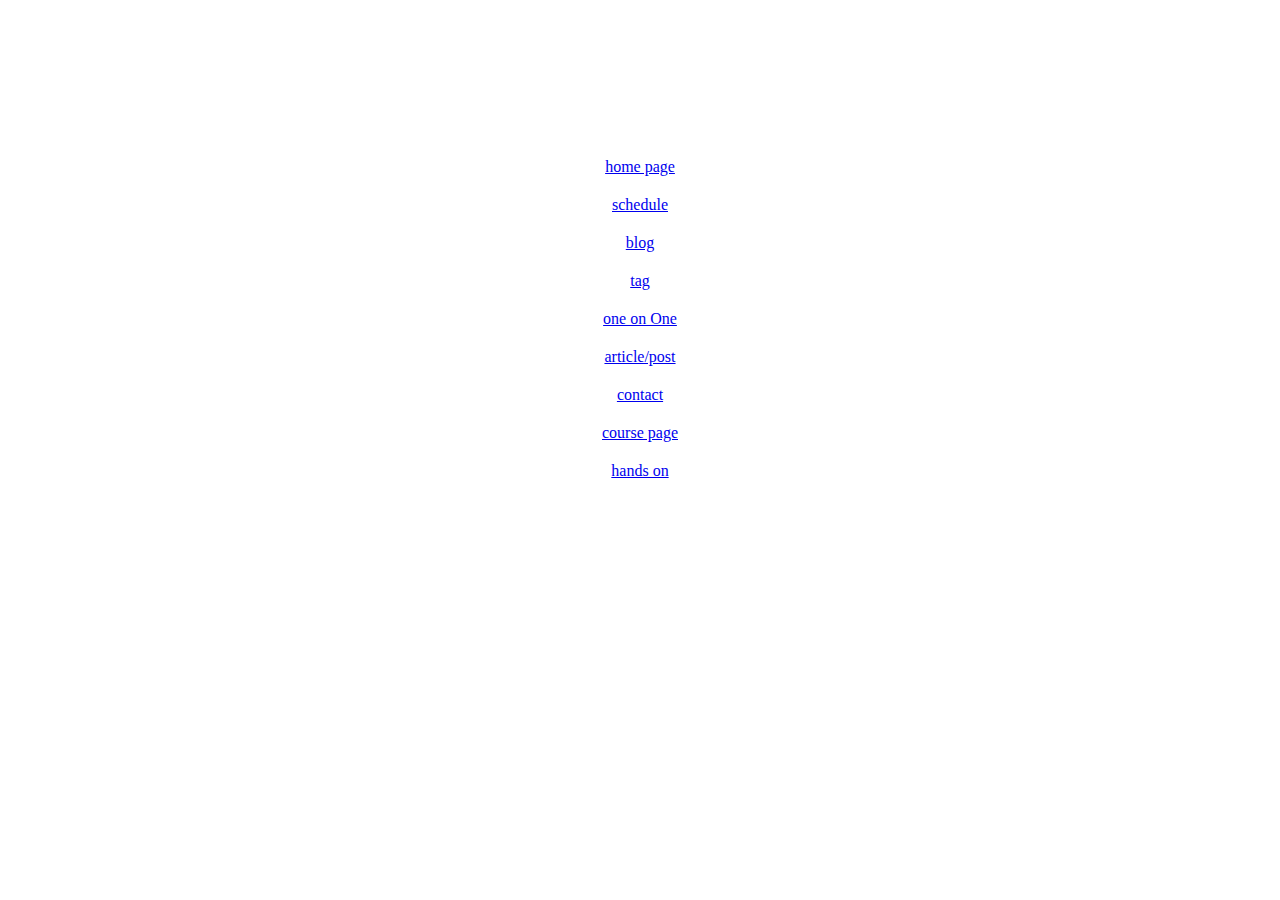
<file: index.html>
<!DOCTYPE html>
<html lang="en">
<head>
    <meta charset="UTF-8">
    <meta name="viewport" content="width=device-width, initial-scale=1.0">
    <title>Document</title>
</head>
<body>
    <style>
        a { 
            display: block;
            margin-bottom: 20px;
        }
        body { 
            padding: 150px ;
            text-align: center;
        }
    </style>
    <a href="html/home.html">home page</a>
    <a href="html/schedule.html">schedule</a>
    <a href="html/category.html">blog</a>
    <a href="html/tag.html">tag</a>
    <a href="html/oneToOne.html">one on One</a>
    <a href="html/single.html">article/post</a>
    <a href="html/contact.html">contact</a>
    <a href="html/course.html">course page</a>
    <a href="html/hands-on.html">hands on</a>
</body>
</html>
</file>
